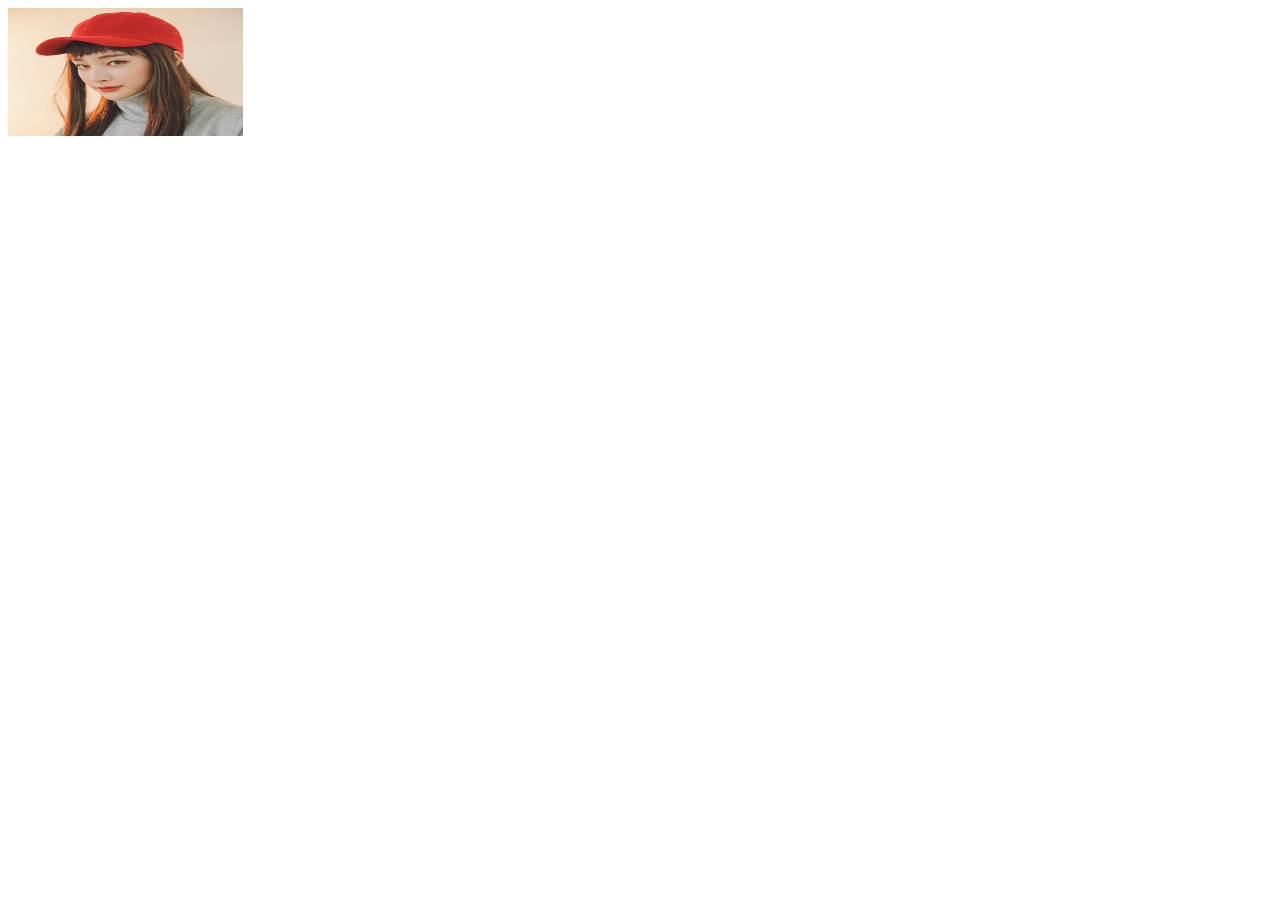
<file: jaya.html>
<!DOCTYPE html>
<html lang="en">
  <head>
    <!-- Required meta tags -->
    <meta charset="utf-8" />
    <meta name="viewport" content="width=device-width, initial-scale=1, shrink-to-fit=no" />

    <title>JAYA MANDIRI MOTOR</title>
  </head>
  <body>
    <a href="https://jannilaibahas.github.io/jayamandirimotor">
      <img src="../img/img2.png" width="235" height="128" title="JayaMotor" alt="Janni Laibahas" border="none" />
    </a>
  </body>
</html>
</file>
